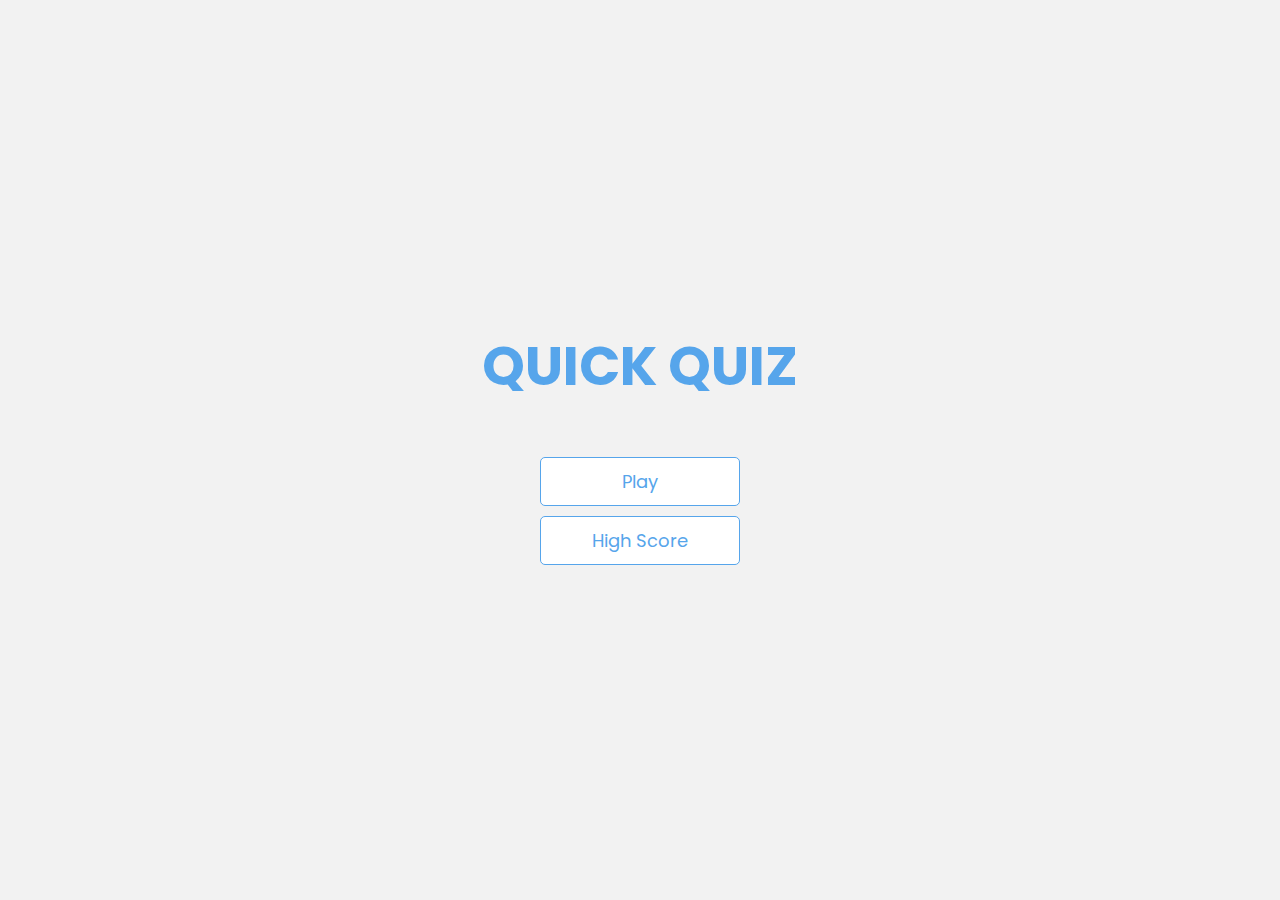
<file: index.html>
<!DOCTYPE html>
<html lang="en">

<head>
    <meta charset="UTF-8">
    <meta http-equiv="X-UA-Compatible" content="IE=edge">
    <meta name="viewport" content="width=device-width, initial-scale=1.0">

    <link rel="preconnect" href="https://fonts.googleapis.com">
    <link rel="preconnect" href="https://fonts.gstatic.com" crossorigin>
    <link href="https://fonts.googleapis.com/css2?family=Poppins:wght@400;600;700&display=swap" rel="stylesheet">

    <title>Quick Quiz</title>
    <link rel="stylesheet" href="app.css">

</head>

<body>
    <div class="container">
        <div id="home" class="flex-center flex-column">
            <h1>QUICK QUIZ</h1>
            <a class="btn" href="./game.html">Play</a>
            <a class="btn" href="./highscore.html">High Score</a>
        </div>
    </div>

</body>

</html>
</file>
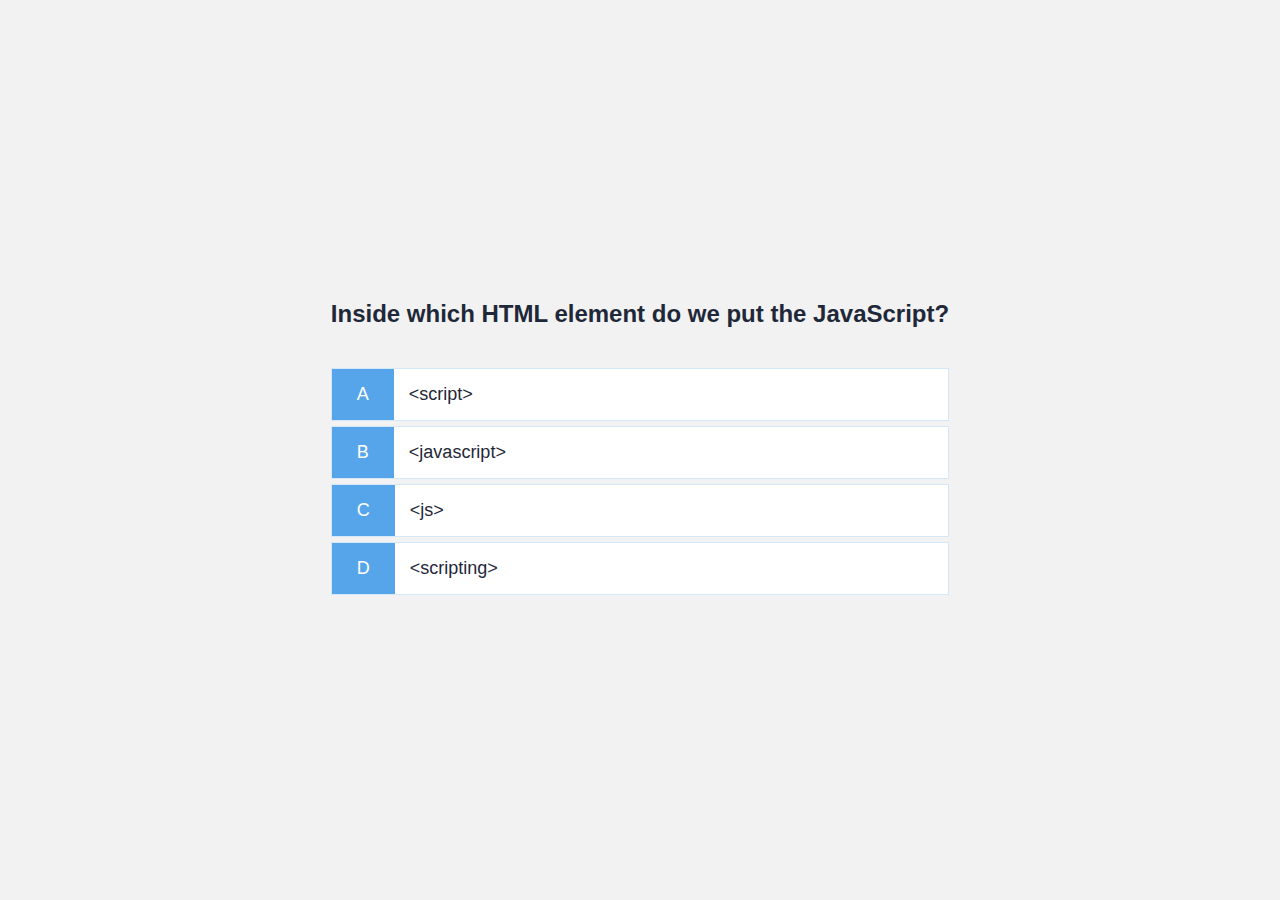
<file: game.html>
<!DOCTYPE html>
<html lang="en">

<head>
    <meta charset="UTF-8">
    <meta http-equiv="X-UA-Compatible" content="IE=edge">
    <meta name="viewport" content="width=device-width, initial-scale=1.0">

    <title>Quick Quiz - Play</title>

    <link rel="stylesheet" href="game.css">
    <link rel="stylesheet" href="app.css">
</head>

<body>

    <div class="container">
        <div id="game" class="justify-center flex-column">
            <h2 id="question">What is the Answer for this Question?</h2>
            <div class="choice-container">
                <p class="choice-prefix">A</p>
                <p class="choice-text" data-number="1">Choice 1</p>
            </div>
            <div class="choice-container">
                <p class="choice-prefix">B</p>
                <p class="choice-text" data-number="2">Choice 2</p>
            </div>
            <div class="choice-container">
                <p class="choice-prefix">C</p>
                <p class="choice-text" data-number="3">Choice 3</p>
            </div>
            <div class="choice-container">
                <p class="choice-prefix">D</p>
                <p class="choice-text" data-number="4">Choice 4</p>
            </div>
        </div>
    </div>

    <script src="game.js"></script>

</body>

</html>
</file>
<file: app.css>
:root {
    background-color: #F2F2F2;
    font-size: 62.5%;
}

* {
    box-sizing: border-box;
    font-family: 'Poppins', sans-serif;
    margin: 0;
    padding: 0;
    color: #1F2838;
}

h1,
h2,
h3,
h4 {
    margin-bottom: 1rem;
}

h1 {
    font-size: 5.4rem;
    color: #56a5eb;
    margin-bottom: 5rem;
}

h2 {
    font-size: 2.4rem;
    margin-bottom: 4rem;
    font-weight: 700;
}

h3 {
    font-weight: 2.8rem;
    font-weight: 500;
}

/* UTILITIES */

.container {
    height: 100vh;
    width: 100vw;
    display: flex;
    justify-content: center;
    align-items: center;
    max-width: 80rem;
    margin: 0 auto;
}

.container>* {
    display: none;
}

.flex-column {
    display: flex;
    flex-direction: column;
}

.flex-center {
    justify-content: center;
    align-items: center;
}

.justify-center {
    justify-content: center;
}

.text-center {
    text-align: center;
}

.hidden {
    display: none;
}

/* BUTTONS */

.btn {
    font-size: 1.8rem;
    padding: 1rem 0;
    width: 20rem;
    text-align: center;
    border-radius: 5px;
    border: 0.1rem solid #56a5eb;
    margin-bottom: 1rem;
    text-decoration: none;
    color: #56a5eb;
    background-color: white;
}

.btn:hover {
    cursor: pointer;
    box-shadow: 0 0.4rem 1.4rem 0 rgba(86, 185, 235, 0.5);
    transform: translateY(-0.1rem);
    transition: transform 150ms;
}

.btn[disabled]:hover {
    cursor: not-allowed;
    box-shadow: none;
    transform: none;
}
</file>
<file: game.css>
.choice-container {
    display: flex;
    margin-bottom: 0.5rem;
    width: 100%;
    font-size: 1.8rem;
    border: 0.1rem solid rgb(86, 165, 235, 0.25);
    background-color: white;
}

.choice-container:hover {
    cursor: pointer;
    box-shadow: 0 0.4rem 1.4rem 0 rgba(86, 185, 235, 0.5);
    transform: translateY(-0.1rem);
    transition: transform 150ms;
}


.choice-prefix {
    padding: 1.5rem 2.5rem;
    background-color: #56a5eb;
    color: white;
}

.choice-text {
    padding: 1.5rem;
    width: 100%;
}
</file>
